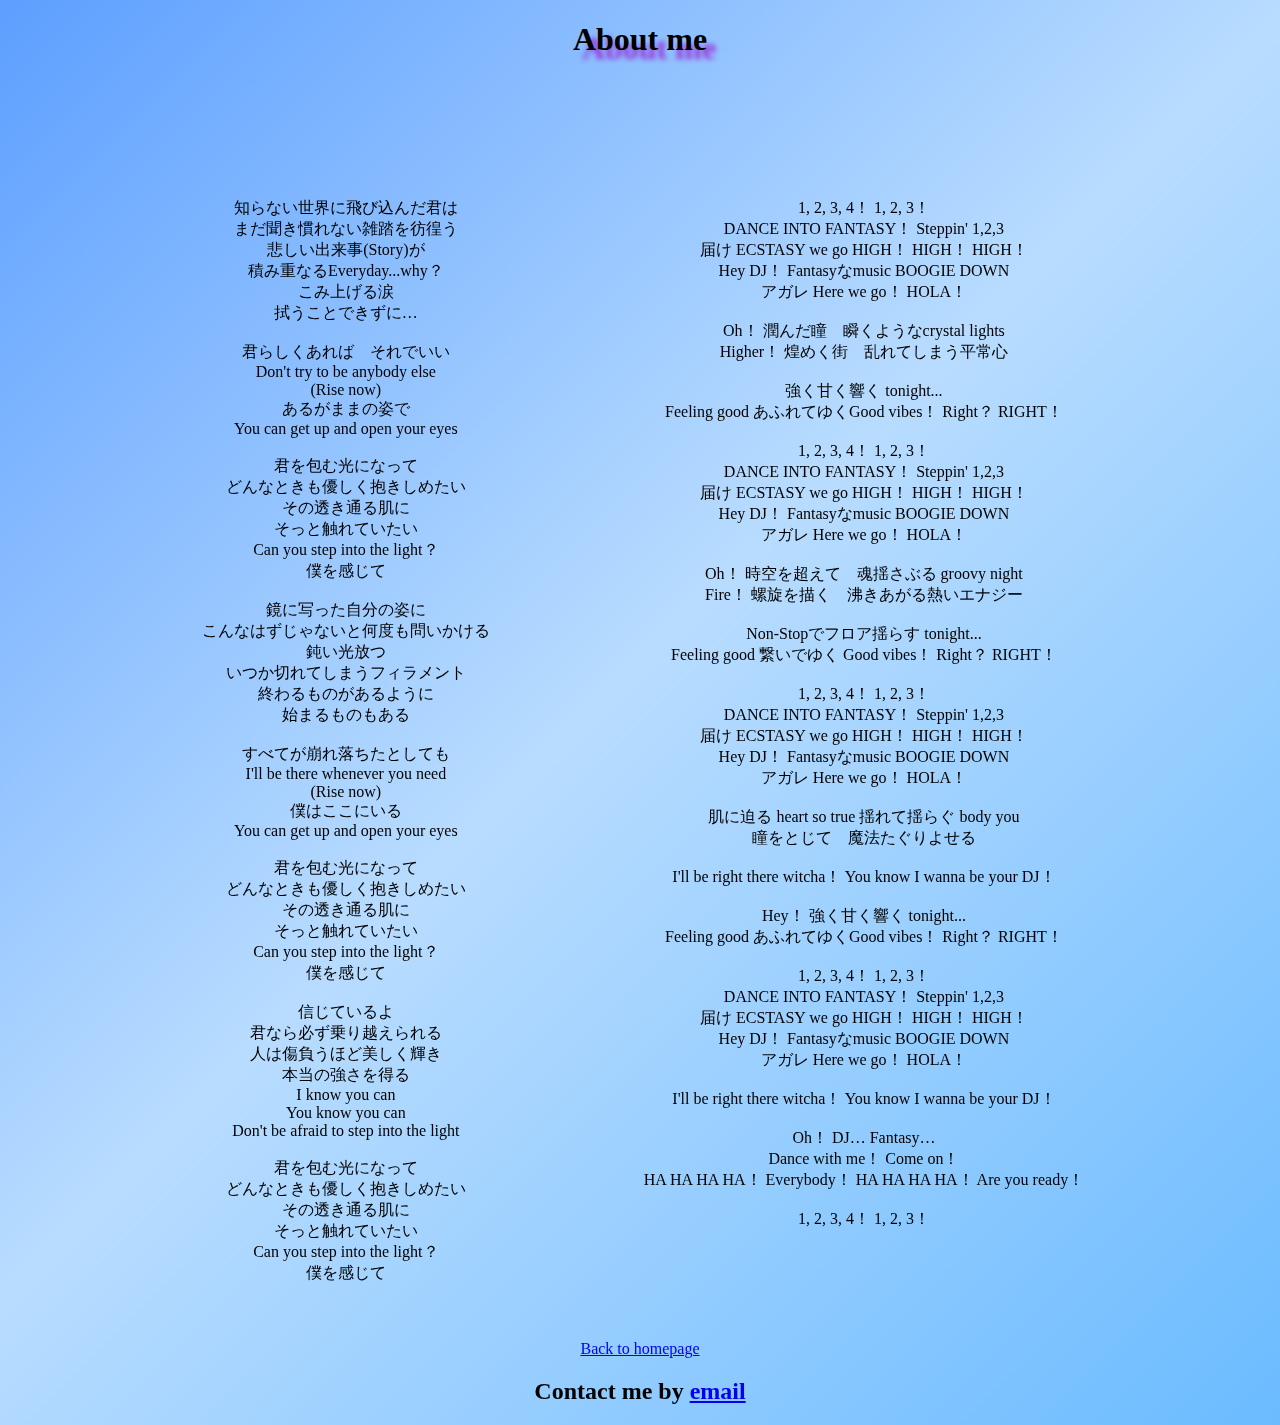
<file: about.html>
<!DOCTYPE html>
<html lang="en">
  <head>
    <meta charset="UTF-8" />
    <meta http-equiv="X-UA-Compatible" content="IE=edge" />
    <meta name="viewport" content="width=device-width, initial-scale=1.0" />
    <title>About me</title>
    <link rel="stylesheet" href="style.css" />
  </head>
  <body>
    <h1>About me</h1>
    <div class="songs">
      <div class="light">
        <iframe
          src="https://open.spotify.com/embed/track/0urouF4plZaVlgD9PdbDHa"
          width="70%"
          height="80"
          frameborder="0"
          allowfullscreen=""
          allow="autoplay; clipboard-write; encrypted-media; fullscreen; picture-in-picture"
        ></iframe>
        <p id="light">
          知らない世界に飛び込んだ君は<br />まだ聞き慣れない雑踏を彷徨う<br />悲しい出来事(Story)が<br />積み重なるEveryday...why？<br />こみ上げる涙<br />拭うことできずに…<br /><br />君らしくあれば　それでいい<br />Don&#039;t
          try to be anybody else<br />(Rise now)<br />あるがままの姿で<br />You
          can get up and open your eyes<br /><br />君を包む光になって<br />どんなときも優しく抱きしめたい<br />その透き通る肌に<br />そっと触れていたい<br />Can
          you step into the light？<br />僕を感じて<br /><br />鏡に写った自分の姿に<br />こんなはずじゃないと何度も問いかける<br />鈍い光放つ<br />いつか切れてしまうフィラメント<br />終わるものがあるように<br />始まるものもある<br /><br />すべてが崩れ落ちたとしても<br />I&#039;ll
          be there whenever you need<br />(Rise now)<br />僕はここにいる<br />You
          can get up and open your eyes<br /><br />君を包む光になって<br />どんなときも優しく抱きしめたい<br />その透き通る肌に<br />そっと触れていたい<br />Can
          you step into the light？<br />僕を感じて<br /><br />信じているよ<br />君なら必ず乗り越えられる<br />人は傷負うほど美しく輝き<br />本当の強さを得る<br />I
          know you can<br />You know you can<br />Don&#039;t be afraid to step
          into the light<br /><br />君を包む光になって<br />どんなときも優しく抱きしめたい<br />その透き通る肌に<br />そっと触れていたい<br />Can
          you step into the light？<br />僕を感じて<br />
        </p>
      </div>
      <div class="fantasy">
        <iframe
          src="https://open.spotify.com/embed/track/0Q4Ni84raIPM4M4yEj65Nw"
          width="60%"
          height="80"
          frameborder="0"
          allowfullscreen=""
          allow="autoplay; clipboard-write; encrypted-media; fullscreen; picture-in-picture"
        ></iframe>
        <p id="fantasy">
          1, 2, 3, 4！ 1, 2, 3！<br />DANCE INTO FANTASY！ Steppin&#039;
          1,2,3<br />届け ECSTASY we go HIGH！ HIGH！ HIGH！<br />Hey DJ！
          Fantasyなmusic BOOGIE DOWN<br />アガレ Here we go！ HOLA！<br /><br />Oh！
          潤んだ瞳　瞬くようなcrystal lights<br />Higher！
          煌めく街　乱れてしまう平常心<br /><br />強く甘く響く tonight...<br />Feeling
          good あふれてゆくGood vibes！ Right？ RIGHT！<br /><br />1, 2, 3, 4！
          1, 2, 3！<br />DANCE INTO FANTASY！ Steppin&#039; 1,2,3<br />届け
          ECSTASY we go HIGH！ HIGH！ HIGH！<br />Hey DJ！ Fantasyなmusic BOOGIE
          DOWN<br />アガレ Here we go！ HOLA！<br /><br />Oh！
          時空を超えて　魂揺さぶる groovy night<br />Fire！
          螺旋を描く　沸きあがる熱いエナジー<br /><br />Non-Stopでフロア揺らす
          tonight...<br />Feeling good 繋いでゆく Good vibes！ Right？
          RIGHT！<br /><br />1, 2, 3, 4！ 1, 2, 3！<br />DANCE INTO FANTASY！
          Steppin&#039; 1,2,3<br />届け ECSTASY we go HIGH！ HIGH！ HIGH！<br />Hey
          DJ！ Fantasyなmusic BOOGIE DOWN<br />アガレ Here we go！ HOLA！<br /><br />肌に迫る
          heart so true 揺れて揺らぐ body you<br />瞳をとじて　魔法たぐりよせる<br /><br />I&#039;ll
          be right there witcha！ You know I wanna be your DJ！<br /><br />Hey！
          強く甘く響く tonight...<br />Feeling good あふれてゆくGood vibes！
          Right？ RIGHT！<br /><br />1, 2, 3, 4！ 1, 2, 3！<br />DANCE INTO
          FANTASY！ Steppin&#039; 1,2,3<br />届け ECSTASY we go HIGH！ HIGH！
          HIGH！<br />Hey DJ！ Fantasyなmusic BOOGIE DOWN<br />アガレ Here we
          go！ HOLA！<br /><br />I&#039;ll be right there witcha！ You know I
          wanna be your DJ！<br /><br />Oh！ DJ… Fantasy…<br />Dance with me！
          Come on！<br />HA HA HA HA！ Everybody！ HA HA HA HA！ Are you
          ready！<br /><br />1, 2, 3, 4！ 1, 2, 3！<br />
        </p>
      </div>
    </div>
    <a href="index.html">Back to homepage</a>

    <h2>
      Contact me by <a href="mailto:rekaterina13@gmail.com" id="email">email</a>
    </h2>
  </body>
</html>
</file>
<file: style.css>
:root {
  --button-font: Century Gothic;
  --button-weight: bold;
  --button-font-size: 20px;
  --button-shadow: 9px 9px 5px rgba(109, 189, 230, 0.349);
}

body {
  text-align: center;
  font-family: fantasy;
  background: linear-gradient(-225deg, #5d9fff 0%, #b8dcff 48%, #6bbbff 100%);
}

h1 {
  text-shadow: 9px 9px 5px rgba(153, 27, 211, 0.856);
}

h3 {
  color: blueviolet;
  text-shadow: 5px 5px 5px white;
}

.buttons {
  display: flex;
  justify-content: space-evenly;
  margin: 40px;
  flex: 1;
}

.songs {
  display: flex;
  justify-content: space-evenly;
  margin: 40px;
}

#contact {
  border: 2px solid #6bbbff;
  border-radius: 10px;
  padding: 20px;
  box-shadow: var(--button-shadow);
  background: radial-gradient(
    circle at 0.8% 3.1%,
    rgb(255, 188, 224) 0%,
    rgb(170, 165, 255) 46%,
    rgb(165, 255, 205) 100.2%
  );
  font-family: var(--button-font);
  font-weight: var(--button-weight);
  font-size: var(--button-font-size);
}

#about {
  border: 2px solid #a025e7;
  border-radius: 10px;
  padding: 20px;
  box-shadow: var(--button-shadow);
  background: radial-gradient(
    circle at 10% 20%,
    rgb(222, 168, 248) 0%,
    rgb(168, 222, 248) 21.8%,
    rgb(189, 250, 205) 35.6%,
    rgb(243, 250, 189) 52.9%,
    rgb(250, 227, 189) 66.8%,
    rgb(248, 172, 172) 90%,
    rgb(254, 211, 252) 99.7%
  );
  font-family: var(--button-font);
  font-weight: var(--button-weight);
  font-size: var(--button-font-size);
}

#about:hover {
  color: white;
  background: linear-gradient(
    105.9deg,
    rgb(15, 209, 165) 3.8%,
    rgb(15, 157, 209) 20.8%,
    rgb(133, 13, 230) 51.9%,
    rgb(230, 13, 202) 73.1%,
    rgb(242, 180, 107) 94.1%
  );
  cursor: pointer;
  transition: all 200ms ease-in-out;
}

#contact:hover {
  color: white;
  background: linear-gradient(
    105.9deg,
    rgb(15, 209, 165) 3.8%,
    rgb(15, 157, 209) 20.8%,
    rgb(133, 13, 230) 51.9%,
    rgb(230, 13, 202) 73.1%,
    rgb(242, 180, 107) 94.1%
  );
  cursor: pointer;
  transition: all 200ms ease-in-out;
}
</file>
